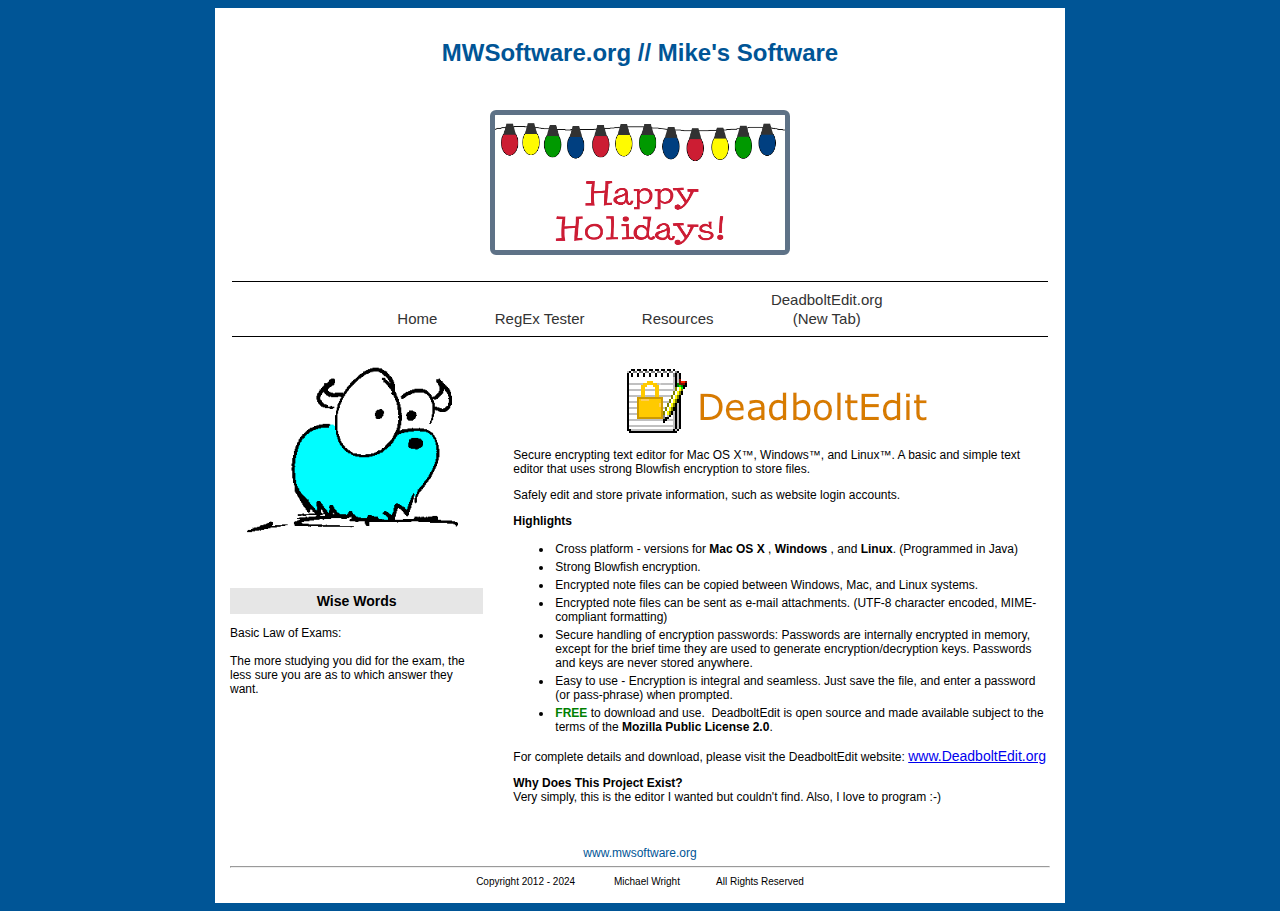
<file: index.html>
<!DOCTYPE html>
<html>
<!-- This is a "Mobile First" Responsive Design, the default is Mobile
    and the media queries adjust for larger screen (larger than 768px) -->
<head>
<link rel="stylesheet" type="text/css" href="commonV3.css">
<!-- <meta name="viewport" content="width=device-width, initial-scale=1.0"> -->
<title>MWSoftware.org - Mike's Software</title>
<meta name="Description" content="MWSoftware.org - DeadboltEdit: Secure Encrypting Text Editor" >
<meta name="Keywords" content="text editor,DeadboltDedit,secure,encrypting,encrypted,macos,mac os,windows,linux,dosutils, open source" >
<meta http-equiv="cache-control" content="no-store" >
<link rel="icon" href="favicon.ico" type="image/x-icon" >
<link rel="stylesheet" href="rmm/rmenu.css" type="text/css" />
<!-- <script type="text/javascript" src="http://code.jquery.com/jquery.min.js"></script> -->
<script type="text/javascript" src="JQuery/jquery.min.js"></script>
<script type="text/javascript" src="rmm/rmenu.js"></script>
<script type="text/javascript" src="js/RandomQuote.js"></script>
<meta name="viewport" content="width=device-width, initial-scale=1, maximum-scale=1, user-scalable=no" />
<!-- Google Analytics -->
<!-- Google tag (gtag.js) -->
<script async src="https://www.googletagmanager.com/gtag/js?id=G-NZJVT87V7K"></script>
<script>
  window.dataLayer = window.dataLayer || [];
  function gtag(){dataLayer.push(arguments);}
  gtag('js', new Date());

  gtag('config', 'G-NZJVT87V7K');
</script>
<!-- Google Analytics, Pre-GA4 -->
<script type="text/javascript">
  (function(i,s,o,g,r,a,m){i['GoogleAnalyticsObject']=r;i[r]=i[r]||function(){
  (i[r].q=i[r].q||[]).push(arguments)},i[r].l=1*new Date();a=s.createElement(o),
  m=s.getElementsByTagName(o)[0];a.async=1;a.src=g;m.parentNode.insertBefore(a,m)
  })(window,document,'script','https://www.google-analytics.com/analytics.js','ga');

  ga('create', 'UA-38367520-1', 'auto');
  ga('send', 'pageview');
</script>

<style>

</style>
</head>

<body>

<div class="content-container">

        <div class="header" style="text-align: center;"><h1>MWSoftware.org // Mike's Software</h1></div>
        <!-- Holiday Graphic -->
        <img class="header-image" style="width: 70%; max-width: 300px;  height: auto;" alt="Header Image" src="Images/ChristmasLights.png">
        <!-- Set following two lines to choose RMM style: minimal, graphite, or sapphire -->
        <nav class="rmm-navbar minimal  " >
        <div class="rmm" data-menu-title = "Menu" data-menu-style = "minimal">
            <ul>
                <li><a href='index.html'>Home</a></li>
                <li><a href='retest.html'>RegEx Tester</a></li>
                <li><a href='resources.html'>Resources</a></li>
                <li><a href='https://www.deadboltedit.org' target="_blank">DeadboltEdit.org<br>(New Tab)</a></li>
            </ul>
        </div>
        </nav>


<div class="row">
<div class="col-4">
<!-- Centered image -->
<!-- <img style="width: 100%; max-width: 325px; height: auto; display: block; margin-left: auto; margin-right: auto;" alt="Blue Bison" src="Images/bluebison1.png"> -->
<!-- Left aligned image -->
<img style="width: 100%; max-width: 325px; height: auto;" alt="Blue Bison" src="Images/bluebison1.png">
<!-- <h3 class="column-heading">News</h3> -->
<!-- <p>July 20, 2018:<br>
<u>DeadboltEdit V3.30</u> - DeadboltEdit V3.30 is available for download. 
This new release includes several significant improvements to the editor.
<br><br>
For more information and download, please visit the DeadboltEdit website: <a href="http://www.deadboltedit.org" style="font-size: 14px;">www.DeadboltEdit.org</a></p> -->
<br><br><br>

<h3 class="column-heading">Wise Words</h3>
<script type="text/javascript">
    <!--
    //showLongestQuote();
    showRandomQuote();
    //-->
</script>
<noscript>
    <p>Oops - It seems that JavaScript isn't enabled.</p>
</noscript>

</div>

<div class="col-8">
<br>
<img style="width: 100%; max-width: 325px; height: auto; display: block; margin-left: auto; margin-right: auto;" alt="DeadboltEdit Logo" src="Images/DBE_Logo_Large.png">
<p>Secure encrypting text editor for Mac OS X&trade;, Windows&trade;, and Linux&trade;. A basic and simple text editor that uses strong Blowfish encryption to store files.</p>

<p>Safely edit and store private information, such as website login accounts.</p>

<b>Highlights</b>
<UL>
<li style="padding: 2px;">Cross platform - versions for <strong>Mac OS X</strong> , <strong>Windows</strong> , and <strong>Linux</strong>.  (Programmed in Java)</li>
<li style="padding: 2px;">Strong Blowfish encryption.</li>
<li style="padding: 2px;">Encrypted note files can be copied between Windows, Mac, and Linux systems.</li>
<li style="padding: 2px;">Encrypted note files can be sent as e-mail attachments. (UTF-8 character encoded, MIME-compliant formatting)</li>
<li style="padding: 2px;">Secure handling of encryption passwords: Passwords are internally encrypted in memory, except for the brief time they are used to generate encryption/decryption keys. Passwords and keys are never stored anywhere.</li>
<li style="padding: 2px;">Easy to use - Encryption is integral and seamless.  Just save the file, and enter a password (or pass-phrase) when prompted.</li>
<li style="padding: 2px;"><span style="color: green;"><b>FREE</b></span> to download and use. &nbsp;DeadboltEdit is open source and made available subject to the terms of the <b>Mozilla Public License 2.0</b>.</li>
</UL>

<p>For complete details and download, please visit the DeadboltEdit website: <a href="http://www.deadboltedit.org" style="font-size: 14px;">www.DeadboltEdit.org</a></p>

<p><b>Why Does This Project Exist?</b><br>Very simply, this is the editor I wanted but couldn't find.  Also, I love to program :-)</p>

</div>
</div>

<div class="footer">
<span style="text-align: center; color: rgb(0, 85, 150);">www.mwsoftware.org</span>
<hr>
<!-- <font size=-2>Copyright 2012 - 2020 &nbsp;&nbsp;&nbsp;&nbsp;&nbsp;&nbsp;&nbsp;&nbsp;&nbsp;&nbsp;&nbsp;&nbsp; Michael Wright &nbsp;&nbsp;&nbsp;&nbsp;&nbsp;&nbsp;&nbsp;&nbsp;&nbsp;&nbsp;&nbsp;&nbsp;All Rights Reserved</font> -->
<span style="font-size: 10px;">Copyright 2012 - 2024 &nbsp;&nbsp;&nbsp;&nbsp;&nbsp;&nbsp;&nbsp;&nbsp;&nbsp;&nbsp;&nbsp;&nbsp; Michael Wright &nbsp;&nbsp;&nbsp;&nbsp;&nbsp;&nbsp;&nbsp;&nbsp;&nbsp;&nbsp;&nbsp;&nbsp;All Rights Reserved</span>
</div>

</div>
</body>
</html>
</file>
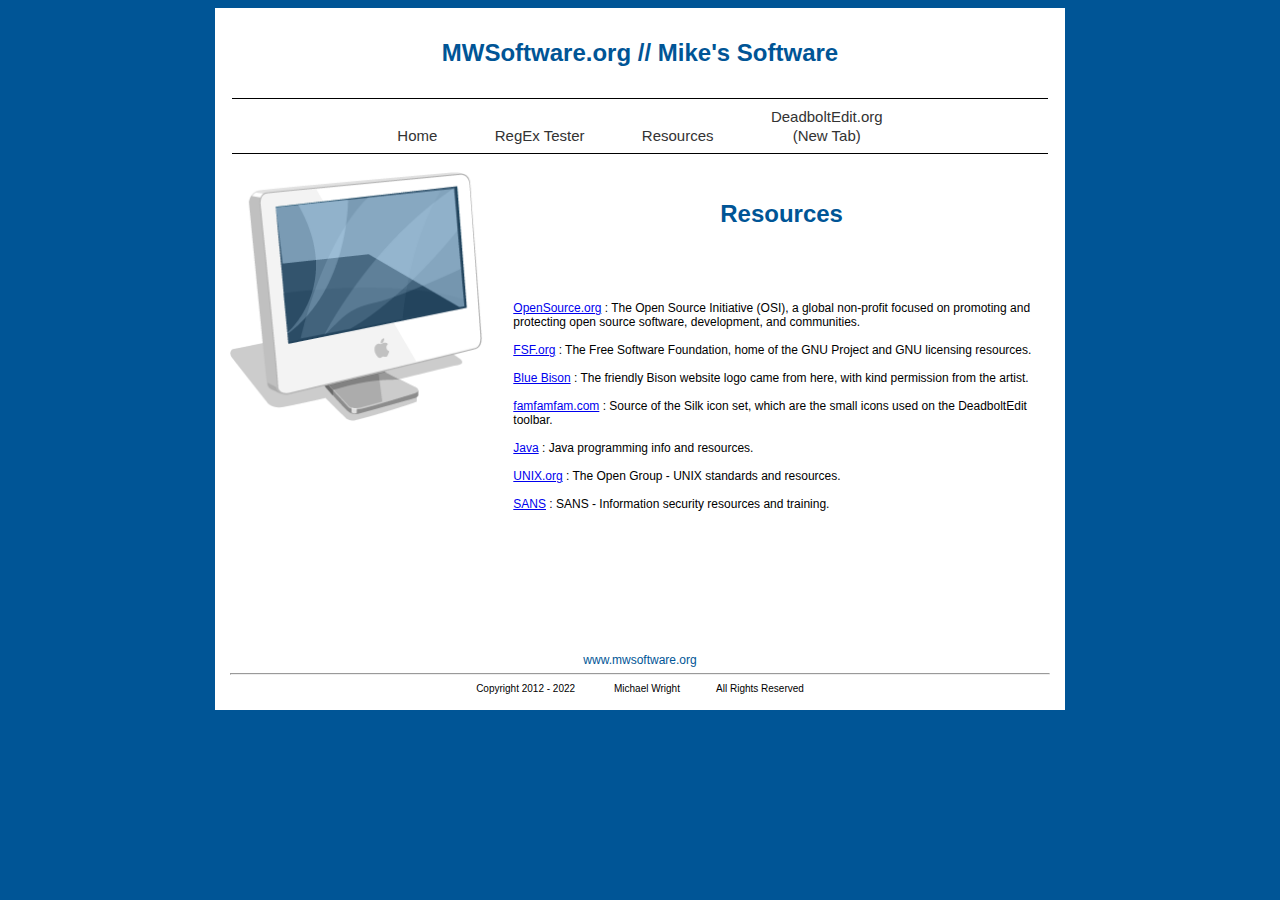
<file: resources.html>
<!DOCTYPE html>
<html>
<!-- This is a "Mobile First" Responsive Design, the default is Mobile
    and the media queries adjust for larger screen (larger than 768px) -->
<head>
<link rel="stylesheet" type="text/css" href="commonV3.css">
<!-- <meta name="viewport" content="width=device-width, initial-scale=1.0"> -->
<title>Resources</title>
<meta name="Description" content="" >
<meta name="Keywords" content="" >
<meta http-equiv="cache-control" content="no-store" >
<link rel="icon" href="favicon.ico" type="image/x-icon" >

<!-- Google Analytics -->
<!-- Google tag (gtag.js) -->
<script async src="https://www.googletagmanager.com/gtag/js?id=G-NZJVT87V7K"></script>
<script>
  window.dataLayer = window.dataLayer || [];
  function gtag(){dataLayer.push(arguments);}
  gtag('js', new Date());

  gtag('config', 'G-NZJVT87V7K');
</script>
<!-- Google Analytics, Pre-GA4 -->
<script type="text/javascript">
  (function(i,s,o,g,r,a,m){i['GoogleAnalyticsObject']=r;i[r]=i[r]||function(){
  (i[r].q=i[r].q||[]).push(arguments)},i[r].l=1*new Date();a=s.createElement(o),
  m=s.getElementsByTagName(o)[0];a.async=1;a.src=g;m.parentNode.insertBefore(a,m)
  })(window,document,'script','https://www.google-analytics.com/analytics.js','ga');

  ga('create', 'UA-38367520-1', 'auto');
  ga('send', 'pageview');
</script>

<link rel="stylesheet" href="rmm/rmenu.css" type="text/css" />
<!-- <script type="text/javascript" src="http://code.jquery.com/jquery.min.js"></script> -->
<script type="text/javascript" src="JQuery/jquery.min.js"></script>
<script type="text/javascript" src="rmm/rmenu.js"></script>
<script type="text/javascript" src="js/RandomQuote.js"></script>
<meta name="viewport" content="width=device-width, initial-scale=1, maximum-scale=1, user-scalable=no" />

<style>

</style>

</head>
<body>

<div class="content-container">

<!-- <img class="header-image" alt="Header Image" src="Images/bluebison2.png"> -->
        <div class="header" style="text-align: center;"><h1>MWSoftware.org // Mike's Software</h1></div>
        <!-- Set following two lines to choose RMM style: minimal, graphite, or sapphire -->
        <nav class="rmm-navbar minimal  " >
        <div class="rmm" data-menu-title = "Menu" data-menu-style = "minimal
        ">
            <ul>
                <li><a href='index.html'>Home</a></li>
                <li><a href='retest.html'>RegEx Tester</a></li>
                <li><a href='resources.html'>Resources</a></li>
                <li><a href='https://www.deadboltedit.org' target="_blank">DeadboltEdit.org<br>(New Tab)</a></li>
            </ul>
        </div>
        </nav>


<div class="row">
<div class="col-4">
<!-- Left-aligned image -->
<img style="width: 100%; max-width: 325px; height: auto;" alt="Mac Computer" src="Images/Mac_Computer.png">
<br><br><br><br><br><br>

</div>

<div class="col-8">
<div class="header" style="text-align: center;"><h1>Resources</h1></div>
<br>
<br>
<br>
<a href="http://opensource.org/" target="_blank">OpenSource.org</a> : The Open Source Initiative (OSI), a global non-profit focused on promoting and protecting open source software, development, and communities.<br>
<br>
<a href="http://www.fsf.org/" target="_blank">FSF.org</a> : The Free Software Foundation, home of the GNU Project and GNU licensing resources.<br>
<br>
<a href="http://www.bluebison.net/" target="_blank">Blue Bison</a> : The friendly Bison website logo came from here, with kind permission from the artist.<br>
<br>
<a href="http://www.famfamfam.com/" target="_blank">famfamfam.com</a> : Source of the Silk icon set, which are the small icons used on the DeadboltEdit toolbar.<br>
<br>
<a href="http://www.oracle.com/technetwork/java/javase/overview/index.html" target="_blank">Java</a> : Java programming info and resources.<br>
<br>
<a href="http://www.unix.org/" target="_blank">UNIX.org</a> : The Open Group - UNIX standards and resources.<br>
<br>
<a href="http://www.sans.org/" target="_blank">SANS</a> : SANS - Information security resources and training.<br>
<br>
<br>
<br>
<br>
<br>
<br>
<br>
<br>
</div>
</div>

<div class="footer">
<span style="text-align: center; color: rgb(0, 85, 150);">www.mwsoftware.org</span>
<hr>
<!-- <font size=-2>Copyright 2012 - 2020 &nbsp;&nbsp;&nbsp;&nbsp;&nbsp;&nbsp;&nbsp;&nbsp;&nbsp;&nbsp;&nbsp;&nbsp; Michael Wright &nbsp;&nbsp;&nbsp;&nbsp;&nbsp;&nbsp;&nbsp;&nbsp;&nbsp;&nbsp;&nbsp;&nbsp;All Rights Reserved</font> -->
<span style="font-size: 10px;">Copyright 2012 - 2022 &nbsp;&nbsp;&nbsp;&nbsp;&nbsp;&nbsp;&nbsp;&nbsp;&nbsp;&nbsp;&nbsp;&nbsp; Michael Wright &nbsp;&nbsp;&nbsp;&nbsp;&nbsp;&nbsp;&nbsp;&nbsp;&nbsp;&nbsp;&nbsp;&nbsp;All Rights Reserved</span>
</div>

</div>
</body>
</html>
</file>
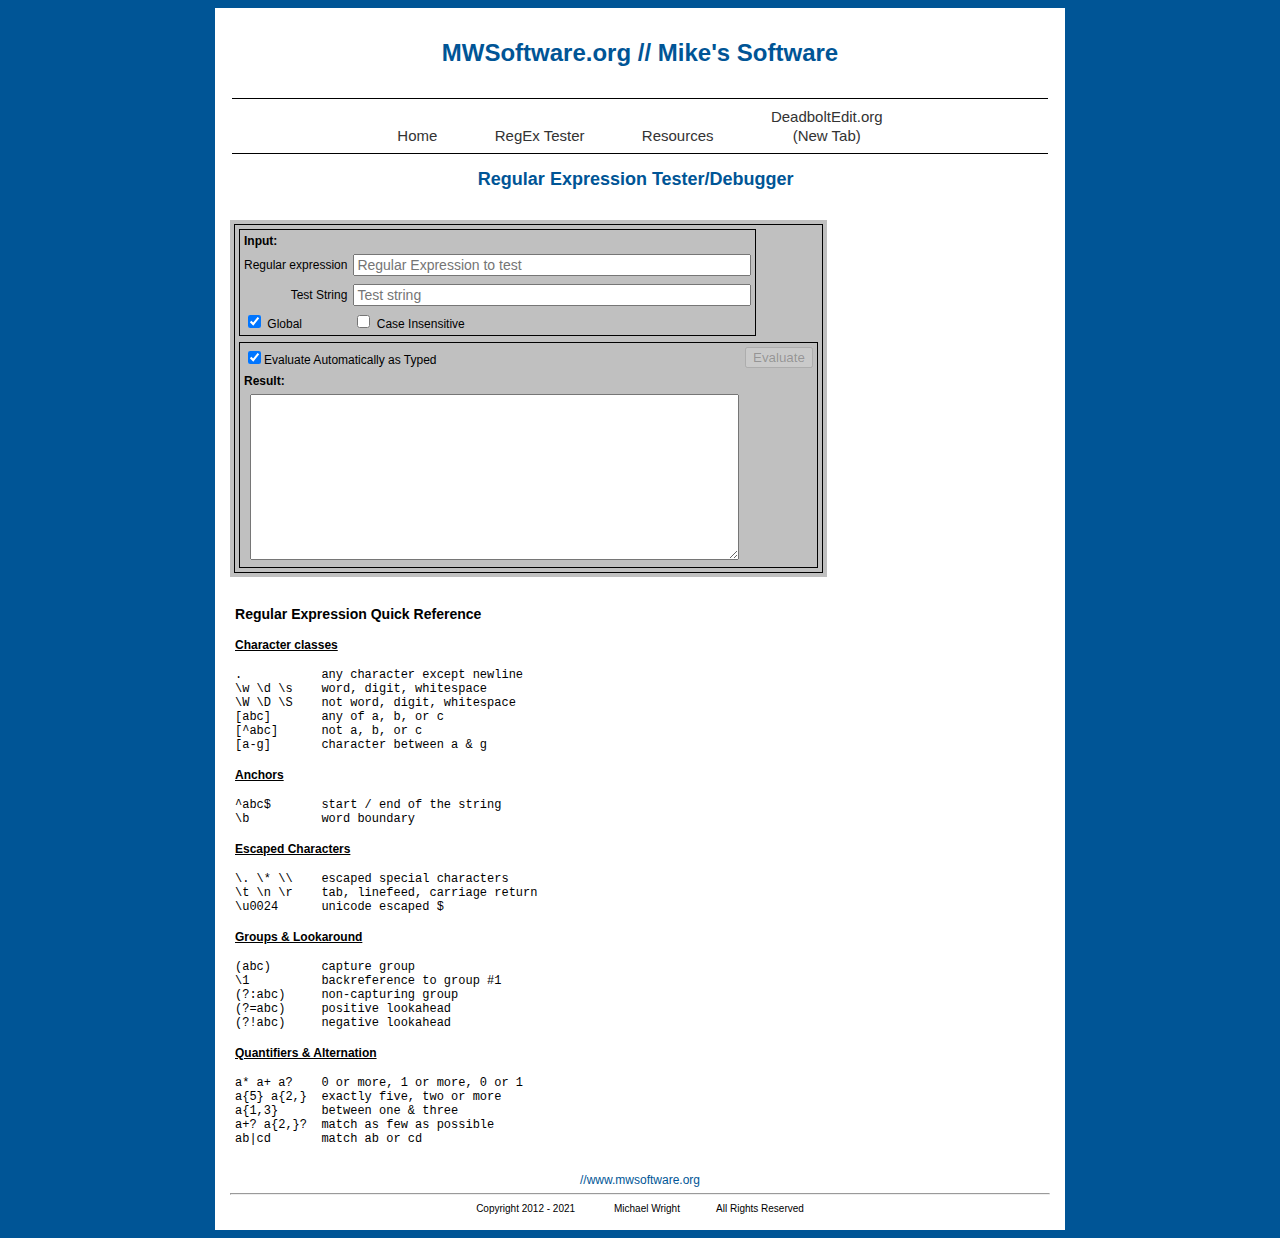
<file: retest.html>
<!DOCTYPE html>
<html>
<!-- This is a "Mobile First" Responsive Design, the default is Mobile
    and the media queries adjust for larger screen (larger than 768px) -->
<head>
<link rel="stylesheet" type="text/css" href="commonV3.css">
<!-- <meta name="viewport" content="width=device-width, initial-scale=1.0"> -->
<title>RegEx Tester/Debugger</title>
<meta name="Description" content="Regular Expression Tester/Debugger" >
<meta name="Keywords" content="regular expression tester,regular expression debugger,regex,tester,debugger" >
<meta http-equiv="cache-control" content="no-store" >
<link rel="icon" href="favicon.ico" type="image/x-icon" >
<link rel="stylesheet" href="rmm/rmenu.css" type="text/css" />
<!-- <script type="text/javascript" src="http://code.jquery.com/jquery.min.js"></script> -->
<script type="text/javascript" src="JQuery/jquery.min.js"></script>
<script type="text/javascript" src="rmm/rmenu.js"></script>
<script type="text/javascript" src="js/RandomQuote.js"></script>
<script src="js/REtest.js"></script>
<meta name="viewport" content="width=device-width, initial-scale=1, maximum-scale=1, user-scalable=no" />
<!-- Google Analytics -->
<!-- Google tag (gtag.js) -->
<script async src="https://www.googletagmanager.com/gtag/js?id=G-NZJVT87V7K"></script>
<script>
  window.dataLayer = window.dataLayer || [];
  function gtag(){dataLayer.push(arguments);}
  gtag('js', new Date());

  gtag('config', 'G-NZJVT87V7K');
</script>
<!-- Google Analytics, Pre-GA4 -->
<script type="text/javascript">
  (function(i,s,o,g,r,a,m){i['GoogleAnalyticsObject']=r;i[r]=i[r]||function(){
  (i[r].q=i[r].q||[]).push(arguments)},i[r].l=1*new Date();a=s.createElement(o),
  m=s.getElementsByTagName(o)[0];a.async=1;a.src=g;m.parentNode.insertBefore(a,m)
  })(window,document,'script','https://www.google-analytics.com/analytics.js','ga');

  ga('create', 'UA-38367520-1', 'auto');
  ga('send', 'pageview');
</script>

<style>
    table#RETestform, table#RETestform td {
        border: none !important;
    }
</style>


</head>

<body>

<div class="content-container">

<!-- <img class="header-image" alt="Header Image" src="Images/bluebison2.png"> -->
        <div class="header" style="text-align: center;"><h1>MWSoftware.org // Mike's Software</h1></div>
        <!-- Set following two lines to choose RMM style: minimal, graphite, or sapphire -->
        <nav class="rmm-navbar minimal  " >
        <div class="rmm" data-menu-title = "Menu" data-menu-style = "minimal">
            <ul>
                <li><a href='index.html'>Home</a></li>
                <li><a href='retest.html'>RegEx Tester</a></li>
                <li><a href='resources.html'>Resources</a></li>
                <li><a href='https://www.deadboltedit.org' target="_blank">DeadboltEdit.org<br>(New Tab)</a></li>
            </ul>
        </div>
        </nav>

<div class="row" style="width: 99%; text-align: center;">

<h2><span style="color: rgb(0, 85, 150);">Regular Expression Tester/Debugger</span></h2>

</div>

<div class="row">
<div class="col-12" style="overflow: hidden;">
<form>
<!-- <table id="RETestform" bgcolor=silver cellpadding=2 style="width: 99%; max-width: 600px; text-align: left;"> -->
<!-- <table id="RETestform" bgcolor=silver cellpadding=2 style="width: 99%; text-align: left;"> -->
<table id="RETestform" bgcolor=silver cellpadding=2 text-align: left;">
<TR>
<TD VALIGN=TOP>

<FORM NAME="RegExTest">

<TABLE BORDER=5 BGCOLOR=SILVER CELLPADDING=2>
<!-- <TR>
<TD COLSPAN=2 ALIGN=CENTER style="font-size: large; color: blue">
<B>RegEx Tester/Debugger</B></TD>
</TR> -->

<TR>
<!-- <TD COLSPAN=2 WIDTH="50%"> --> 
<TD COLSPAN=2> 
<TABLE BORDER=0 CELLPADDING=2>

<TR>
<TD COLSPAN=2><B>Input:</B></TD>
</TR>

<TR>
<TD ALIGN=RIGHT>Regular expression</TD>
<TD>
<INPUT style="font: 14px Helvetica"
    TYPE=TEXT
    NAME=inputRegEx
    PLACEHOLDER="Regular Expression to test"
    VALUE="" 
    SIZE=50
    onInput=actionNewInput(form)>
</TD>
</TR>
<tr>  </tr>
<TR>
<TD ALIGN=RIGHT>Test String</TD>
<TD>
 <INPUT style="font: 14px Helvetica"
    TYPE=TEXT 
    NAME=inputTestText
    SIZE=50
    PLACEHOLDER="Test string"
    VALUE="" 
    onInput=actionNewInput(form) >
</TD>
</TR>

<TR>
<TD ALIGN=left>
<INPUT
    type="checkbox"
    name="chkboxGlobal"
    onChange=eventEvalFlagChange(this.form)
    checked="checked"> Global
</TD>

<TD ALIGN=left COLSPAN=2>
<INPUT
    type="checkbox"
    onChange=eventEvalFlagChange(this.form)
    name="chkboxCaseInsensitive"> Case Insensitive
</TD>
</TR>

</TABLE>
</TD></TR>

<TR>
<TD>

<TABLE BORDER=0 CELLPADDING=2>
<TR>
<TD ALIGN=left COLSPAN=2>
<INPUT 
    type="checkbox"
    name="chkboxAutoEval"
    checked="checked"
    onChange=eventAutoEvalChange(this.form)>Evaluate Automatically as Typed

</TD>
<TD ALIGN=CENTER>
<INPUT 
    TYPE=BUTTON
    NAME="buttonEval" 
    VALUE="Evaluate"
    disabled="true"
    onClick=actionBtnEvaluate(this.form)>


</TD>
</TR>
<TR>
<TD COLSPAN=2><B>Result:</B></TD>
</TR>

<TR>
<TD ALIGN=RIGHT></TD>
<TD>
<textarea readonly name="results" cols="60" rows="10" style="font: 14px Helvetica"></textarea>
</TD>
</TR>
</TABLE>
</TD>
</TR>
</TABLE>

</FORM></TD>

</TR>
</table>
</form>

</div>

</div>

<!-- RegEx Quick Ref -->
<div style="margin-left:20px">
<div ALIGN=LEFT>
<h3>Regular Expression Quick Reference</h3>
</div>
<h4><u>Character classes</u></h4>
<pre>
.           any character except newline
\w \d \s    word, digit, whitespace
\W \D \S    not word, digit, whitespace
[abc]       any of a, b, or c
[^abc]      not a, b, or c
[a-g]       character between a & g
</pre>

<h4><u>Anchors</u></h4>
<pre>
^abc$       start / end of the string
\b          word boundary
</pre>

<h4><u>Escaped Characters</u></h4>
<pre>
\. \* \\    escaped special characters
\t \n \r    tab, linefeed, carriage return
\u0024      unicode escaped $
</pre>

<h4><u>Groups & Lookaround</u></h4>
<pre>
(abc)       capture group
\1          backreference to group #1
(?:abc)     non-capturing group
(?=abc)     positive lookahead
(?!abc)     negative lookahead
</pre>

<h4><u>Quantifiers & Alternation</u></h4>
<pre>
a* a+ a?    0 or more, 1 or more, 0 or 1
a{5} a{2,}  exactly five, two or more
a{1,3}      between one & three
a+? a{2,}?  match as few as possible
ab|cd       match ab or cd
</pre></div>
<!-- End: RegEx Quick Ref -->

<div class="footer">
<span style="text-align: center; color: rgb(0, 85, 150);">//www.mwsoftware.org</span>
<hr>
<!-- <font size=-2>Copyright 2012 - 2020 &nbsp;&nbsp;&nbsp;&nbsp;&nbsp;&nbsp;&nbsp;&nbsp;&nbsp;&nbsp;&nbsp;&nbsp; Michael Wright &nbsp;&nbsp;&nbsp;&nbsp;&nbsp;&nbsp;&nbsp;&nbsp;&nbsp;&nbsp;&nbsp;&nbsp;All Rights Reserved</font> -->
<span style="font-size: 10px;">Copyright 2012 - 2021 &nbsp;&nbsp;&nbsp;&nbsp;&nbsp;&nbsp;&nbsp;&nbsp;&nbsp;&nbsp;&nbsp;&nbsp; Michael Wright &nbsp;&nbsp;&nbsp;&nbsp;&nbsp;&nbsp;&nbsp;&nbsp;&nbsp;&nbsp;&nbsp;&nbsp;All Rights Reserved</span>
</div>

</div>
</body>
</html>
</file>
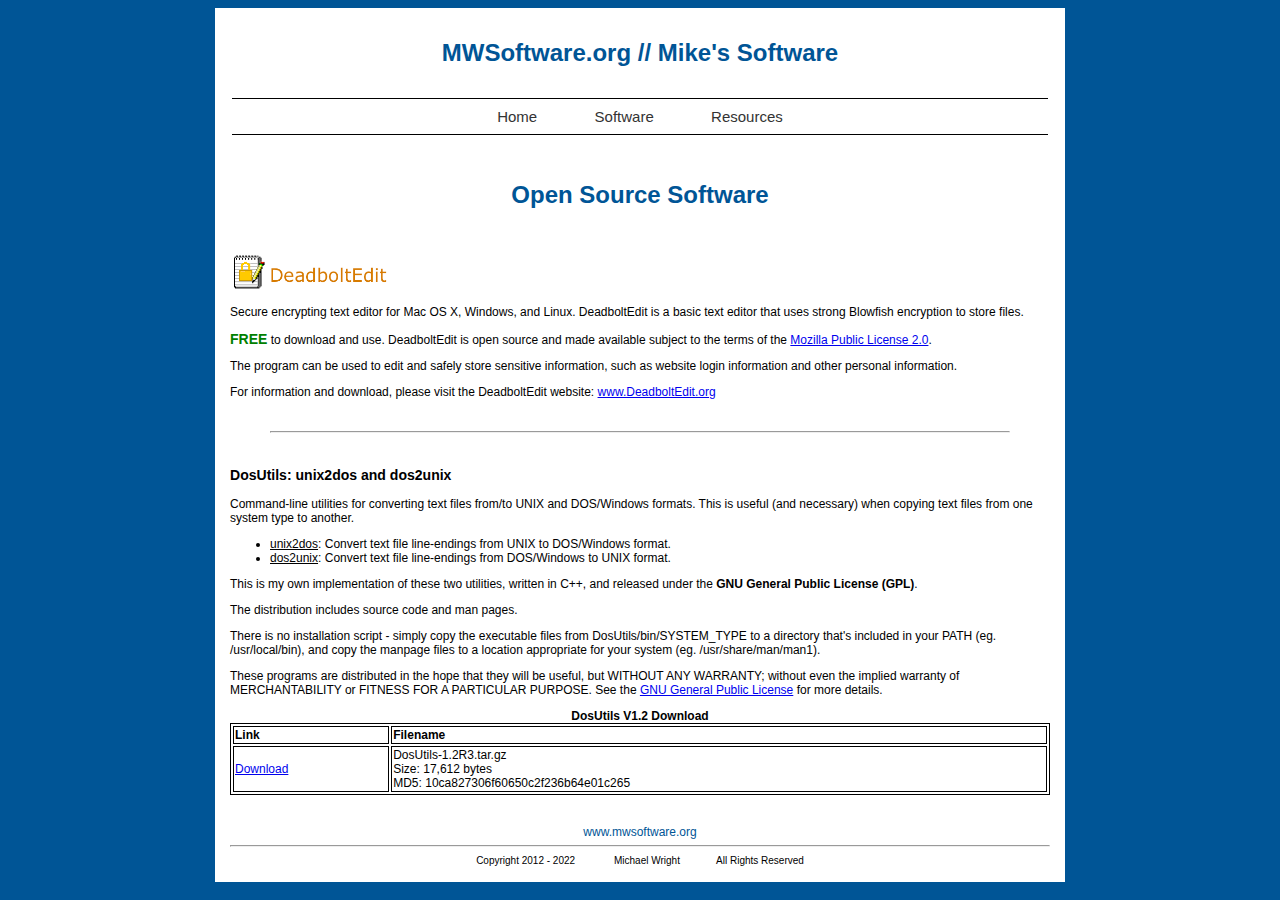
<file: software.html>
<!DOCTYPE html>
<html>
<!-- This is a "Mobile First" Responsive Design, the default is Mobile
    and the media queries adjust for larger screen (larger than 768px) -->
<head>
<link rel="stylesheet" type="text/css" href="commonV3.css">
<!-- <meta name="viewport" content="width=device-width, initial-scale=1.0"> -->
<title>MWSoftware.org - Software</title>
<meta name="Description" content="DosUtils: unix2dos, dos2unix , DeadboltEdit: Secure Encrypting Text Editor" >
<meta name="Keywords" content="DeadboltEdit,DosUtils,dos2unix,unix2dos,secure, text editor" >
<meta http-equiv="cache-control" content="no-store" >
<link rel="icon" href="favicon.ico" type="image/x-icon" >

<link rel="stylesheet" href="rmm/rmenu.css" type="text/css" />
<!-- <script type="text/javascript" src="http://code.jquery.com/jquery.min.js"></script> -->
<script type="text/javascript" src="JQuery/jquery.min.js"></script>
<script type="text/javascript" src="rmm/rmenu.js"></script>
<script type="text/javascript" src="js/RandomQuote.js"></script>
<meta name="viewport" content="width=device-width, initial-scale=1, maximum-scale=1, user-scalable=no" />
<!-- Google Analytics -->
<script type="text/javascript">
  (function(i,s,o,g,r,a,m){i['GoogleAnalyticsObject']=r;i[r]=i[r]||function(){
  (i[r].q=i[r].q||[]).push(arguments)},i[r].l=1*new Date();a=s.createElement(o),
  m=s.getElementsByTagName(o)[0];a.async=1;a.src=g;m.parentNode.insertBefore(a,m)
  })(window,document,'script','https://www.google-analytics.com/analytics.js','ga');

  ga('create', 'UA-38367520-1', 'auto');
  ga('send', 'pageview');
</script>

<style>

</style>

</head>
<body>

<div class="content-container">

<!-- <img class="header-image" alt="Header Image" src="Images/bluebison2.png"> -->
        <div class="header" style="text-align: center;"><h1>MWSoftware.org // Mike's Software</h1></div>
        <!-- Set following two lines to choose RMM style: minimal, graphite, or sapphire -->
        <nav class="rmm-navbar minimal  " >
        <div class="rmm" data-menu-title = "Menu" data-menu-style = "minimal
        ">
            <ul>
                <li><a href='index.html'>Home</a></li>
                <li><a href='software.html'>Software</a></li>
                <li><a href='resources.html'>Resources</a></li>
            </ul>
        </div>
        </nav>


<div class="row">

<div class="col-12">
<div class="header" style="text-align: center;"><h1>Open Source Software</h1></div>
<br>

<!-- DeadboltEdit -->
<!-- <img style="width: 100%; max-width: 325px; height: auto;" alt="DeadboltEdit Logo" src="Images/DBE_Logo_Large.png"> -->
<img style="width: 100%; max-width: 165px; height: auto;" alt="DeadboltEdit Logo" src="Images/DBE_Logo_Large.png">

<p>Secure encrypting text editor for Mac OS X, Windows, and Linux. DeadboltEdit is a basic text editor that uses strong Blowfish encryption to store files.</p>
	
<p><span style="color: green; font-size: 14px;"><b>FREE</b></span> to download and use. DeadboltEdit is open source and made available subject to the terms of the <a href="https://www.mozilla.org/MPL/2.0/" target="_blank">Mozilla Public License 2.0</a>.</p>
<p>The program can be used to edit and safely store sensitive information, such as website login information and other personal information.</p>
<p>For information and download, please visit the DeadboltEdit website: <a href="http://www.deadboltedit.org">www.DeadboltEdit.org</a></p>
<!-- <p>For information and download, please visit the DeadboltEdit website: <a href="http://www.deadboltedit.org" style="font-size: 14px;">www.DeadboltEdit.org</a></p> -->
<br>
<!-- DosUtils Section -->
<hr style="width: 90%;">
<br>
<!--<span style="color: rgb(0, 85, 150); text-align: left;"><h3>DosUtils: unix2dos and dos2unix</h3></span>-->
<h3>DosUtils: unix2dos and dos2unix</h3>
<p>Command-line utilities for converting text files from/to UNIX and DOS/Windows formats.  This is useful (and necessary) when copying text files from one system type to another.</p>

<UL>
<li><u>unix2dos</u>: Convert text file line-endings from UNIX to DOS/Windows format.</li>
<li><u>dos2unix</u>: Convert text file line-endings from DOS/Windows to UNIX format.</li>
</UL>
<p>This is my own implementation of these two utilities, written in C++, and released under the <b>GNU General Public License (GPL)</b>.</p>
<p>The distribution includes source code and man pages.</p>
<p>There is no installation script - simply copy the executable files from DosUtils/bin/SYSTEM_TYPE to a directory that's included in your PATH (eg. /usr/local/bin), and copy the manpage files to a location appropriate for your system (eg. /usr/share/man/man1).</p>
<p>These programs are distributed in the hope that they will be useful, but
   WITHOUT ANY WARRANTY; without  even  the  implied  warranty of 
   MERCHANTABILITY or FITNESS FOR A PARTICULAR PURPOSE. See the
   <a href="http://www.gnu.org/copyleft/gpl.html" target="_blank">GNU General Public  License</a>  for more details.</p>

<table style="width: 100%; text-align: left;">
<!-- <caption><h3>DosUtils V1.2 Download</h3></caption> -->
<caption><b>DosUtils V1.2 Download</b></caption>
<tr><th>Link</th><th>Filename</th>
</tr>
<tr>
<td><a href="http://download.mwsoftware.org/download_DosUtils.php">Download</a></td><td>DosUtils-1.2R3.tar.gz<br>Size: 17,612 bytes<br>MD5: 10ca827306f60650c2f236b64e01c265</td>
</tr>
</table>


</div>
</div>

<div class="footer">
<span style="text-align: center; color: rgb(0, 85, 150);">www.mwsoftware.org</span>
<hr>
<!-- <font size=-2>Copyright 2012 - 2020 &nbsp;&nbsp;&nbsp;&nbsp;&nbsp;&nbsp;&nbsp;&nbsp;&nbsp;&nbsp;&nbsp;&nbsp; Michael Wright &nbsp;&nbsp;&nbsp;&nbsp;&nbsp;&nbsp;&nbsp;&nbsp;&nbsp;&nbsp;&nbsp;&nbsp;All Rights Reserved</font> -->
<span style="font-size: 10px;">Copyright 2012 - 2022 &nbsp;&nbsp;&nbsp;&nbsp;&nbsp;&nbsp;&nbsp;&nbsp;&nbsp;&nbsp;&nbsp;&nbsp; Michael Wright &nbsp;&nbsp;&nbsp;&nbsp;&nbsp;&nbsp;&nbsp;&nbsp;&nbsp;&nbsp;&nbsp;&nbsp;All Rights Reserved</span>
</div>

</div>
</body>
</html>
</file>
<file: commonV3.css>
/* CSS File for MWSoftware.org */
/*
 * To maintain margin, set height & width of body to values of main_container + 40
 * This gives a margin of 20 on all sides, a much nice look.
 */

body {
    background-color: rgb(0, 85, 150);
    color: rgb(0, 0, 0);

}
/* Limits width of content area, centered in body */
.content-container {
    max-width: 850px;
    min-width: 200px;
    margin: 0 auto;
    background-color: white;
}
.header {
    background-color: FFFFFF;
    color: #005596;
    padding: 15px;
    text-align: center;
}
.header-image	{
		max-width: 840px;
		min-width: 200px;
		max-height: 145px;
		width: 100%;
		height: auto;
		display: block;
		margin: 12px auto 26px auto;
		box-sizing: border-box;
		-moz-box-sizing: border-box;
		-webkit-box-sizing: border-box;
		border: #5E7287 5px solid;
	/* CORNER ROUNDING */
		-moz-border-radius: 6px;
		-webkit-border-radius: 6px;
		-khtml-border-radius: 6px;
		border-radius: 6px;
		}
.row:after {
    content: "";
    clear: both;
    display: block;
}
[class*="col-"] {
    float: left;
    padding: 15px;
    box-sizing: border-box;
}
html {
    font-family: "Verdana", sans-serif;
    font-size: 12px;
}
.menu ul {
    list-style-type: none;
    margin: 0;
    padding: 0;
}
.menu li {
    padding: 8px;
    margin-bottom: 7px;
    background-color :#33b5e5;
    color: #ffffff;
    box-shadow: 0 1px 3px rgba(0,0,0,0.12), 0 1px 2px rgba(0,0,0,0.24);
}
.menu li:hover {
    background-color: #0099cc;
}
.aside {
    background-color: #33b5e5;
    padding: 15px;
    color: #ffffff;
    text-align: center;
    font-size: 14px;
    box-shadow: 0 1px 3px rgba(0,0,0,0.12), 0 1px 2px rgba(0,0,0,0.24);
}
.footer {
    //color: #ffffff;
    color: #000000;
    background-color: white;
    text-align: center;
    //font-size: 12px;
    padding: 15px;
}
.column-heading {
    background: rgb(230, 230, 230);
    color: rgb(0, 0, 0);
    text-align: center;
    margin: 10px 0 0 0;
    padding: 5px 10px;
}
table, th, td {
  border: 1px solid black;
}
/* For mobile phones: */
[class*="col-"] {
    width: 100%;
}
@media only screen and (min-width: 600px) {
    /* For desktop: */
    .col-1 {width: 8.33%;}
    .col-2 {width: 16.66%;}
    .col-3 {width: 25%;}
    .col-4 {width: 33.33%;}
    .col-5 {width: 41.66%;}
    .col-6 {width: 50%;}
    .col-7 {width: 58.33%;}
    .col-8 {width: 66.66%;}
    .col-9 {width: 75%;}
    .col-10 {width: 83.33%;}
    .col-11 {width: 91.66%;}
    .col-12 {width: 100%;}
}
</file>
<file: rmm/rmenu.css>
/*

Responsive Mobile Menu V1.2

Author: Sergio Vitov
Author URI: http://xmacros.com
Plugin URI: responsivemobilemenu.com

License: CC BY 3.0 http://creativecommons.org/licenses/by/3.0/

Revisions:
V1.2  M. Wright 09/28/2015   Modified for full-width navbar1.
                             1. Added .rmm-navbar classes
                             2. Modified to place menu icon on left.

*/

.rmm-navbar {
    /* background: #537b9f; */
    position: relative;
    width: 96%;
    margin: 0 auto !important;
}


.rmm {
	display:block;
	position:relative;
	width:100%;
	padding:0px;
	margin:0 auto !important;
	text-align: center;
	line-height:19px !important;
}
.rmm * {
	-webkit-tap-highlight-color:transparent !important;
	font-family:Arial;
}
.rmm a {
	color:#ebebeb;
	text-decoration:none;
}
.rmm .rmm-main-list, .rmm .rmm-main-list li {
	margin:0px;
	padding:0px;
}
.rmm ul {
	display:block;
	width:auto !important;
	margin:0 auto !important;
	overflow:hidden;
	list-style:none;
}


/* sublevel menu - in construction */
.rmm ul li ul, .rmm ul li ul li, .rmm ul li ul li a {
	display:none !important;
	height:0px !important;
	width:0px !important;
}
/* */


.rmm .rmm-main-list li {
	display:inline;
	padding:padding:0px;
	margin:0px !important;
}
.rmm-toggled {
	display:none;
	width:100%;
	position:relative;
	overflow:hidden;
	margin:0 auto !important;
}
.rmm-button:hover {
	cursor:pointer;
}
.rmm .rmm-toggled ul {
	display:none;
	margin:0px !important;
	padding:0px !important;
}
.rmm .rmm-toggled ul li {
	display:block;
	margin:0 auto !important;
}




/* GRAPHITE STYLE */
.rmm-navbar.graphite {
    background-image:url('images/graphite-menu-bg.png');
	background-repeat:repeat-x;
    -webkit-border-top-left-radius: 6px;
    -webkit-border-bottom-left-radius: 6px;
    -moz-border-radius-topleft: 6px;
    -moz-border-radius-bottomleft: 6px;
    border-top-left-radius: 6px;
    border-bottom-left-radius: 6px;
    -webkit-border-top-right-radius: 6px;
    -webkit-border-bottom-right-radius: 6px;
    -moz-border-radius-topright: 6px;
    -moz-border-radius-bottomright: 6px;
    border-top-right-radius: 6px;
    border-bottom-right-radius: 6px;
}

.rmm.graphite .rmm-main-list li a {
	display:inline-block;
	padding:8px 30px 8px 30px;
	margin:0px -3px 0px -3px;
	font-size:15px;
	text-shadow:1px 1px 1px #333333;
	background-color:#444444;
	/* border-left:1px solid #555555; */
	background-image:url('images/graphite-menu-bg.png');
	background-repeat:repeat-x;
}
.rmm.graphite .rmm-main-list li a:hover {
	background-image:url('images/graphite-menu-bg-hover.png');
}

/* .rmm.graphite .rmm-main-list li:first-child a {
-webkit-border-top-left-radius: 6px;
-webkit-border-bottom-left-radius: 6px;
-moz-border-radius-topleft: 6px;
-moz-border-radius-bottomleft: 6px;
border-top-left-radius: 6px;
border-bottom-left-radius: 6px;
}
.rmm.graphite .rmm-main-list li:last-child a {
	-webkit-border-top-right-radius: 6px;
-webkit-border-bottom-right-radius: 6px;
-moz-border-radius-topright: 6px;
-moz-border-radius-bottomright: 6px;
border-top-right-radius: 6px;
border-bottom-right-radius: 6px;
}
 
 */
 
.rmm.graphite .rmm-toggled {
	width:95%;
	background-color:#555555;
	min-height:36px;
	border-radius:6px;
}
.rmm.graphite .rmm-toggled-controls {
	display:block;
	height:36px;
	color:white;
	text-align:left;
	position:relative;
	background-image:url('images/graphite-menu-bg.png');
	background-repeat:repeat-x;
	border-radius:6px;
}
.rmm.graphite .rmm-toggled-title {
	position:relative;
	top:9px;
	/* left:15px; */
	left:55px;
	font-size:16px;
	color:white;
	text-shadow:1px 1px 1px black;
}
.rmm.graphite .rmm-button {
	display:block;
	position:absolute;
	/* right:15px; */
	left:15px;
	top:8px;
}

.rmm.graphite .rmm-button span {
	display:block;
	margin-top:4px;
	height:2px;
	background:white;
	width:24px;
}
.rmm.graphite .rmm-toggled ul li a {
	display:block;
	width:100%;
	background-color:#555555;
	text-align:center;
	padding:10px 0px 10px 0px;
	border-bottom:1px solid #333333;
	border-top:1px solid #777777;
	text-shadow:1px 1px 1px #333333;
}
.rmm.graphite .rmm-toggled ul li a:active {
	background-color:#444444;
	border-bottom:1px solid #444444;
	border-top:1px solid #444444;
}



/* SAPPHIRE STYLE */
.rmm-navbar.sapphire {
    background-image:url('images/sapphire-menu-bg.png');
	background-repeat:repeat-x;
    -webkit-border-top-left-radius: 6px;
    -webkit-border-bottom-left-radius: 6px;
    -moz-border-radius-topleft: 6px;
    -moz-border-radius-bottomleft: 6px;
    border-top-left-radius: 6px;
    border-bottom-left-radius: 6px;
    -webkit-border-top-right-radius: 6px;
    -webkit-border-bottom-right-radius: 6px;
    -moz-border-radius-topright: 6px;
    -moz-border-radius-bottomright: 6px;
    border-top-right-radius: 6px;
    border-bottom-right-radius: 6px;
}

.rmm.sapphire .rmm-main-list li a {
	display:inline-block;
	padding:8px 30px 8px 30px;
	margin:0px -3px 0px -3px;
	font-size:15px;
	text-shadow:1px 1px 1px #3e587b;
	background-color:#537b9f;
	/* border-left:1px solid #3e587b;
	   border-right:1px solid #3e587b; */
	background-image:url('images/sapphire-menu-bg.png');
	background-repeat:repeat-x;
}
.rmm.sapphire .rmm-main-list li a:hover {
	background:#3e597b;
}
/* .rmm.sapphire .rmm-main-list li:first-child a {
-webkit-border-top-left-radius: 5px;
-webkit-border-bottom-left-radius: 5px;
-moz-border-radius-topleft: 5px;
-moz-border-radius-bottomleft: 5px;
border-top-left-radius: 5px;
border-bottom-left-radius: 5px;
}
.rmm.sapphire .rmm-main-list li:last-child a {
	-webkit-border-top-right-radius: 5px;
-webkit-border-bottom-right-radius: 5px;
-moz-border-radius-topright: 5px;
-moz-border-radius-bottomright: 5px;
border-top-right-radius: 5px;
border-bottom-right-radius: 5px;
} */
.rmm.sapphire .rmm-toggled {
	width:95%;
	background-color:#537b9f;
	min-height:36px;
	border-radius:6px;
}
.rmm.sapphire .rmm-toggled-controls {
	display:block;
	height:36px;
	color:white;
	text-align:left;
	position:relative;
	background-image:url('images/sapphire-menu-bg.png');
	background-repeat:repeat-x;
	border-radius:5px;
}
.rmm.sapphire .rmm-toggled-title {
	position:relative;
	top:9px;
	/* left:15px; */
	left: 55px;
	font-size:16px;
	color:white;
	text-shadow:1px 1px 1px #3e587b;
}
.rmm.sapphire .rmm-button {
	display:block;
	position:absolute;
	/* right: 9px; */
	left:10px;
	top:7px;
	width:20px;
	padding:0px 7px 0px 7px;
	border:1px solid #3e587b;
	border-radius:3px;
	background-image:url('images/sapphire-menu-bg.png');
	background-position:top;
}

.rmm.sapphire .rmm-button span {
	display:block;
	margin:4px 0px 4px 0px;
	height:2px;
	background:white;
	width:20px;
}
.rmm.sapphire .rmm-toggled ul li a {
	display:block;
	width:100%;
	background-color:#537698;
	text-align:center;
	padding:10px 0px 10px 0px;
	border-bottom:1px solid #3c5779;
	border-top:1px solid #6883a6;
	text-shadow:1px 1px 1px #333333;
}
.rmm.sapphire .rmm-toggled ul li a:active {
	background-color:#3c5779;
	border-bottom:1px solid #3c5779;
	border-top:1px solid #3c5779;
}
.rmm.sapphire .rmm-toggled ul li:first-child a { 
	border-top:1px solid #3c5779 !important;
}





/* MINIMAL STYLE */
.rmm-navbar.minimal {
    border-bottom: 1px solid;
    border-top: 1px solid;
}

.rmm.minimal a {
	color:#333333;
}
.rmm.minimal a:hover {
	opacity:0.7;
}
.rmm.minimal .rmm-main-list li a {
	display:inline-block;
	padding:8px 30px 8px 30px;
	margin:0px -3px 0px -3px;
	font-size:15px;
}
.rmm.minimal .rmm-toggled {
	width:95%;
	min-height:36px;
}
.rmm.minimal .rmm-toggled-controls {
	display:block;
	height:36px;
	color:#333333;
	text-align:left;
	position:relative;
}
.rmm.minimal .rmm-toggled-title {
	position:relative;
	top:9px;
	/* left:9px; */
	left:55px;
	font-size:16px;
	color:#33333;
}
.rmm.minimal .rmm-button {
	display:block;
	position:absolute;
	<!-- right:9px; -->
	left: 9px;
	top:7px;
}

.rmm.minimal .rmm-button span {
	display:block;
	margin:4px 0px 4px 0px;
	height:2px;
	background:#333333;
	width:25px;
}
.rmm.minimal .rmm-toggled ul li a {
	display:block;
	width:100%;
	text-align:center;
	padding:10px 0px 10px 0px;
	border-bottom:1px solid #dedede;
	color:#333333;
}
.rmm.minimal .rmm-toggled ul li:first-child a {
	border-top:1px solid #dedede;
}
</file>
